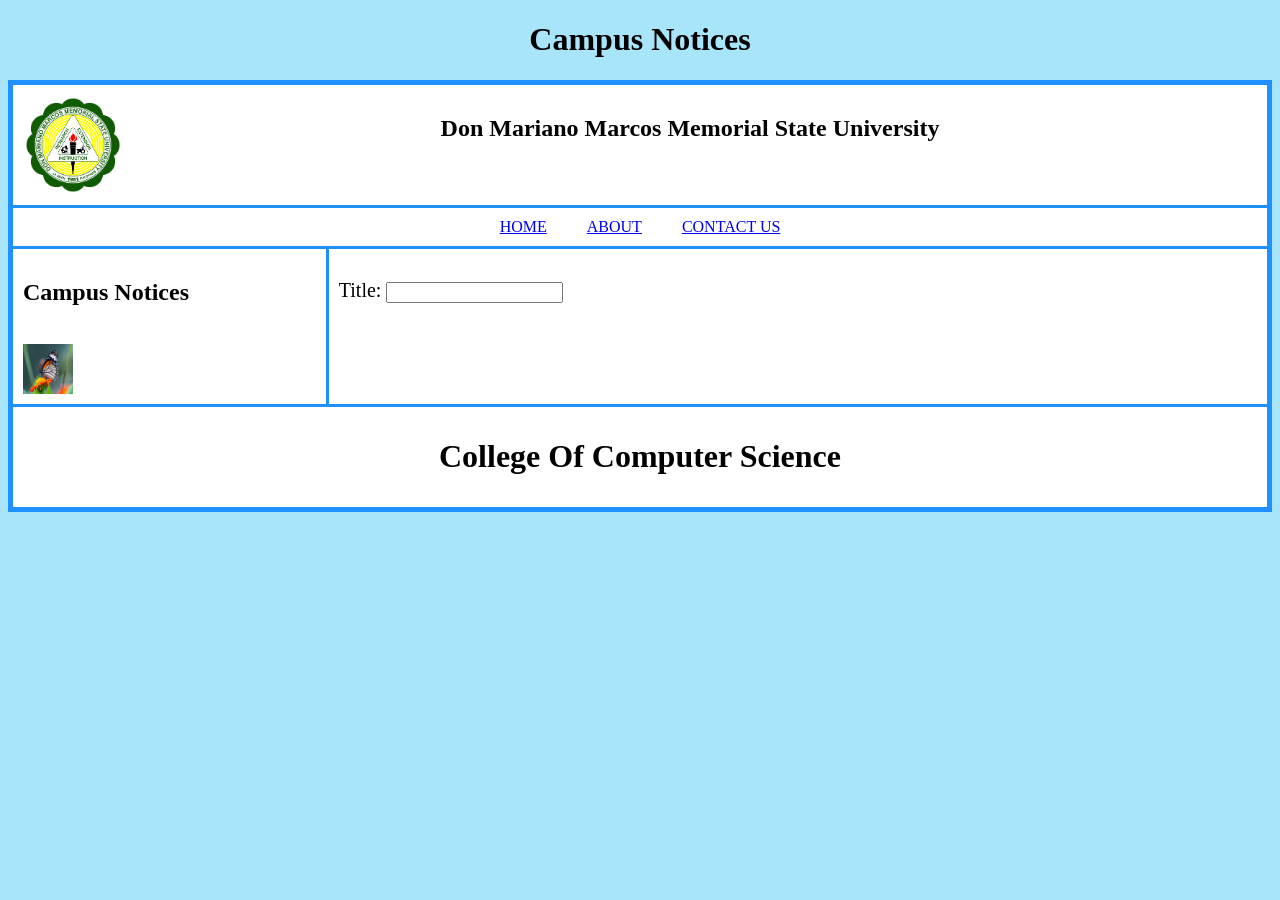
<file: index.html>
<!doctype html>
<html lang="en">
  <head>
<style>
.container {
  display: grid;
  grid-template-areas:
    "header header"
    "header1 header1"
    "menu content"
    "footer footer";
  grid-template-columns: 1fr 3fr;
  gap: 3px;
  background-color: dodgerblue;
  padding: 5px;
}
.container div {
  background-color: white;
  padding: 10px;
}
.container div.header {
  grid-area: header;
  text-align: center;
}
.container div.header1 {
  grid-area: header1;
  text-align: center;
  display: flex;
  justify-content: center;
  gap: 40px;
}
.container div.menu {
  grid-area: menu;
}
.container div.content {
  grid-area: content;
}
.container div.footer {
  grid-area: footer;
  text-align: center;  
}
</style>

    <meta charset="UTF-8" />
    <meta name="viewport"
      content="width=device-width,
      initial-scale=1" />
    <title>Campus Notices</title>
    <link rel="stylesheet" href="style.css" />
    
    </head>
    <body>
      <h1>Campus Notices</h1>
      <div class="container">
  <div class="header"><img src="images.png" width="100" height="100" style="float:left"><h2>Don Mariano Marcos Memorial State University</h2></div>
  <div class="header1"><a href="#">HOME</a><a href="#">ABOUT</a><a href="#">CONTACT US</a></div>
  <div class="menu"><h2>Campus Notices</h2><br><img src="pic1.jpg" width="50" height="50" style="float:left"></div>
  <div class="content"><p>
    <label for="title">Title:</label>
      <input id="title" name="title"
             type"title" required /></p></div>
  <div class="footer"><h1>College Of Computer Science</h1></div>
  </div>



     
      </body>


</html>
</file>
<file: style.css>
body{
	background-color: rgb(168, 229, 250);
}


h1{
    color: rgb(0, 0, 0);
	text-align: center;
}

p{
	font-family: verdana;
	font-size: 20px;
}
</file>
